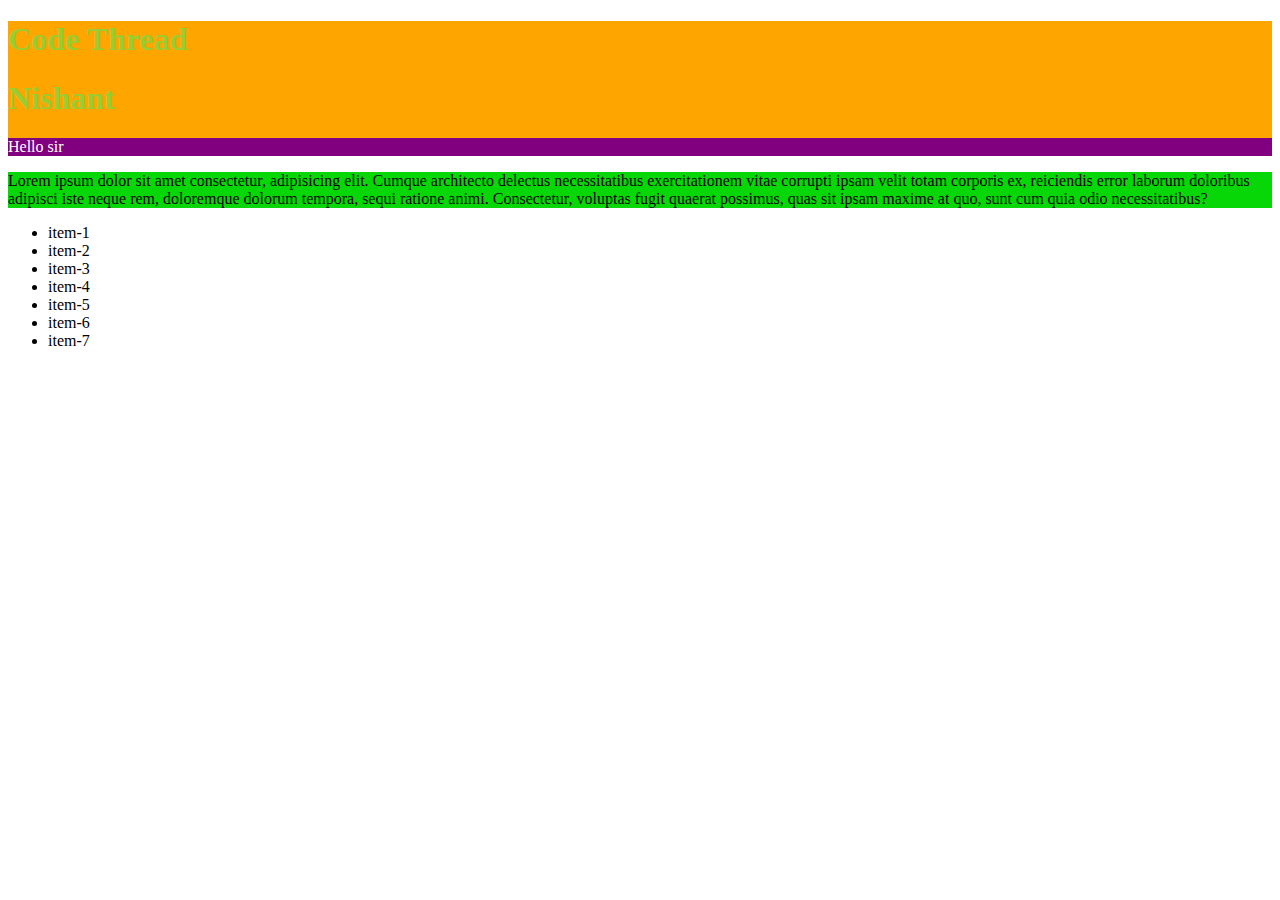
<file: CSS/lec_07/index.html>
<!DOCTYPE html>
<html lang="en">
<head>
    <meta charset="UTF-8">
    <meta name="viewport" content="width=device-width, initial-scale=1.0">
    <title>Css start</title>
    <link rel="stylesheet" href="styles.css">
    <!-- <style>
        h1{
            color: yellow;
            background-color: aqua;
        }
    </style> -->
</head>
<body>
    <div class="wrapper" id="hello">
        <!-- inline css  -->
        <!-- <h1 style="color:yellow; background-color: orange;" >Code thread</h1> -->

        <!-- internal css  -->
        <!-- <h1>Code Thread</h1> -->

        <!-- external css  -->
        <h1>Code Thread</h1>


        <h1>Nishant</h1>
        <p class="message" id="">Hello sir</p>
    </div>

    <div class="container">
        Lorem ipsum dolor sit amet consectetur, adipisicing elit. Cumque architecto delectus necessitatibus exercitationem vitae corrupti ipsam velit totam corporis ex, reiciendis error laborum doloribus adipisci iste neque rem, doloremque dolorum tempora, sequi ratione animi. Consectetur, voluptas fugit quaerat possimus, quas sit ipsam maxime at quo, sunt cum quia odio necessitatibus?
    </div>

    <ul>
        <li>item-1</li>
        <li>item-2</li>
        <li>item-3</li>
        <li >item-4</li>
        <li>item-5</li>
        <li>item-6</li>
        <li>item-7</li>
    </ul>


</body>
</html>
</file>
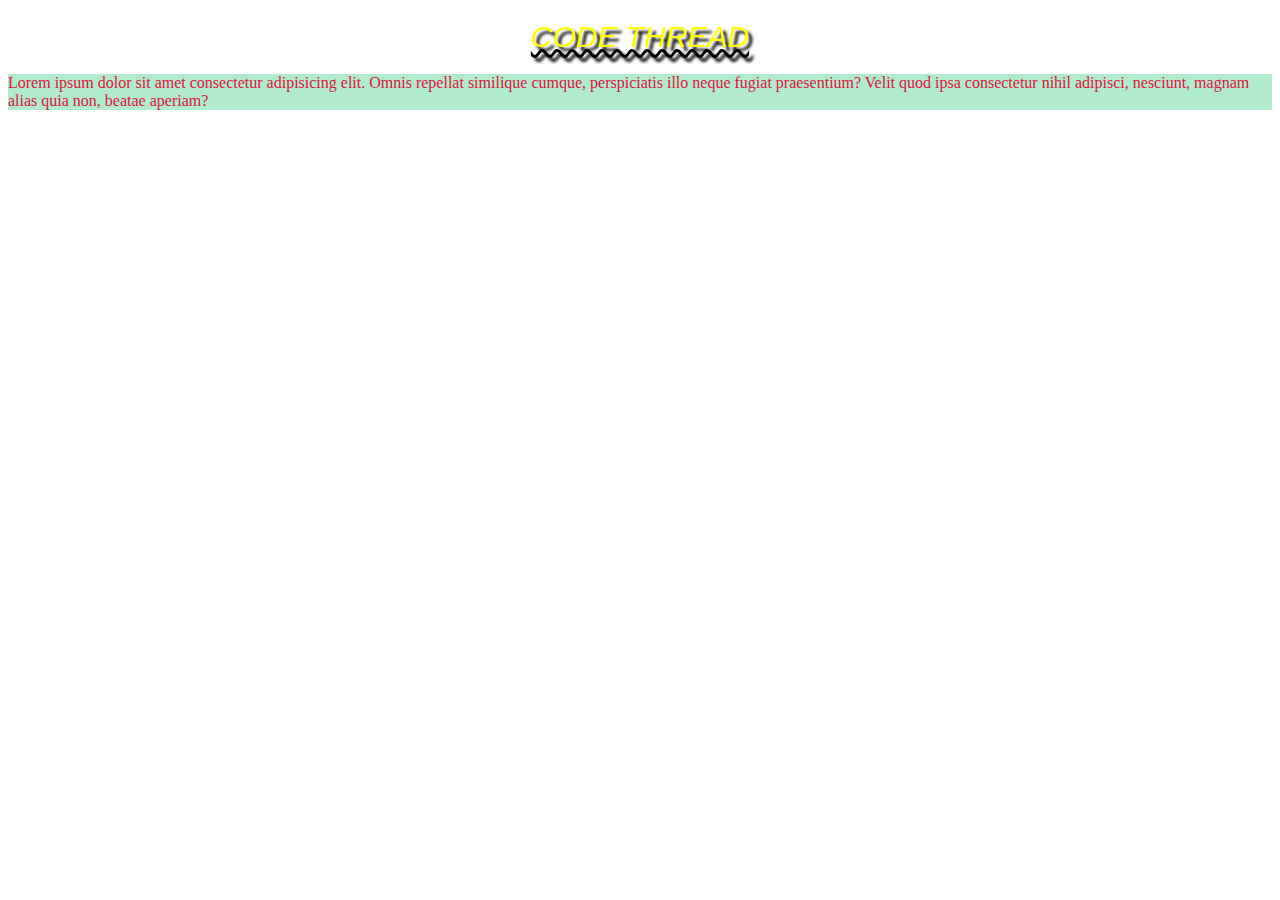
<file: CSS/lec_08/index.html>
<!DOCTYPE html>
<html lang="en">
<head>
    <meta charset="UTF-8">
    <meta name="viewport" content="width=device-width, initial-scale=1.0">
    <title>Document</title>
    <link rel="stylesheet" href="style.css">
</head>
<body>
    <div class="wrapper">
        <h1>code thread</h1>
    </div>
    <p class="dummytext">Lorem ipsum dolor sit amet consectetur adipisicing elit. Omnis repellat similique cumque, perspiciatis illo neque fugiat praesentium? Velit quod ipsa consectetur nihil adipisci, nesciunt, magnam alias quia non, beatae aperiam?</p>
</body>
</html>
</file>
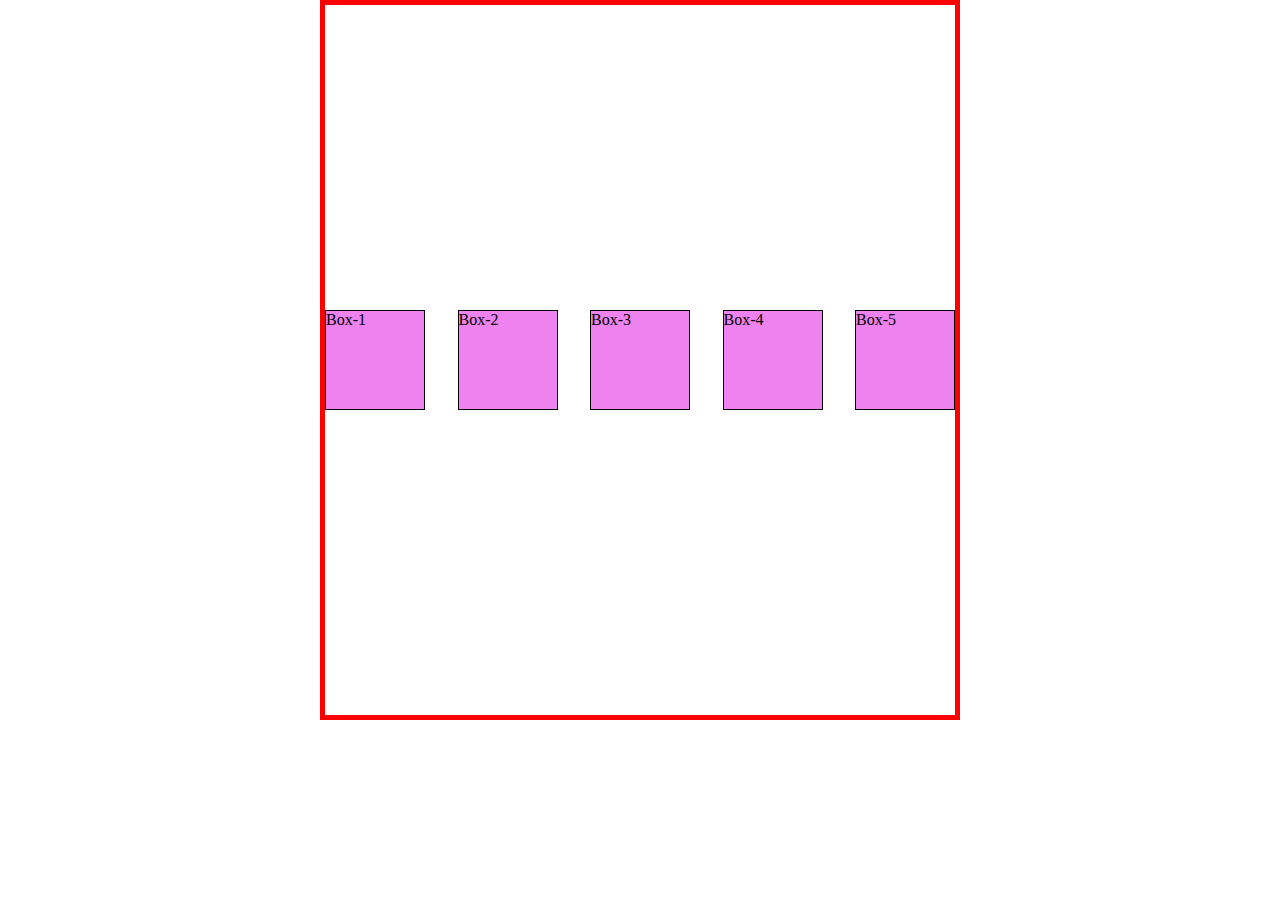
<file: CSS/lec_13/index.html>
<!DOCTYPE html>
<html lang="en">
<head>
    <meta charset="UTF-8">
    <meta name="viewport" content="width=device-width, initial-scale=1.0">
    <title>Document</title>
    <link rel="stylesheet" href="style.css">
</head>
<body>
    <div class="container">
        <div class="box">Box-1</div>
        <div class="box">Box-2</div>
        <div class="box">Box-3</div>
        <div class="box">Box-4</div>
        <div class="box">Box-5</div>
    </div>
</body>
</html>
</file>
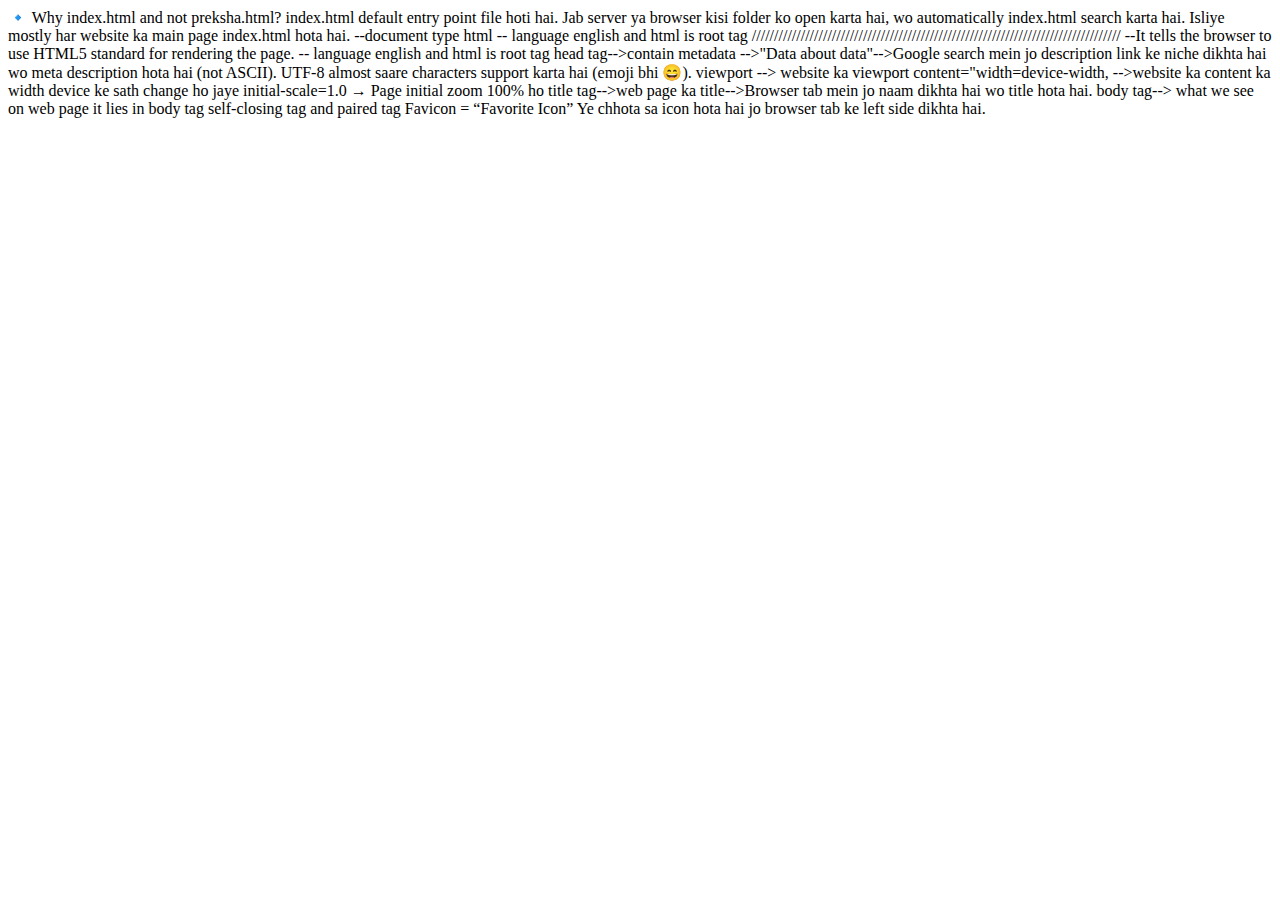
<file: HTML/lec_01/index.html>
🔹 Why index.html and not preksha.html?
index.html default entry point file hoti hai.
Jab server ya browser kisi folder ko open karta hai, wo automatically index.html search karta hai.
Isliye mostly har website ka main page index.html hota hai.

<!DOCTYPE html>--document type html
<html lang="en">-- language english and html is root tag
<head>
    <meta charset="UTF-8">
    <meta name="viewport" content="width=device-width, initial-scale=1.0">
    <title>Document</title>
</head>
<body>
    
</body>
</html>

///////////////////////////////////////////////////////////////////////////////////

<!DOCTYPE html>--It tells the browser to use HTML5 standard for rendering the page.
<html lang="en">-- language english and html is root tag

head tag-->contain metadata -->"Data about data"-->Google search mein jo description link ke niche dikhta hai wo meta description hota hai (not ASCII).
UTF-8 almost saare characters support karta hai (emoji bhi 😄).
viewport --> website ka viewport
content="width=device-width, -->website ka content ka width device ke sath change ho jaye
initial-scale=1.0 → Page initial zoom 100% ho

title tag-->web page ka title-->Browser tab mein jo naam dikhta hai wo title hota hai.

body tag--> what we see on web page it lies in body tag

self-closing tag and paired tag 
Favicon = “Favorite Icon”
Ye chhota sa icon hota hai jo browser tab ke left side dikhta hai.
</file>
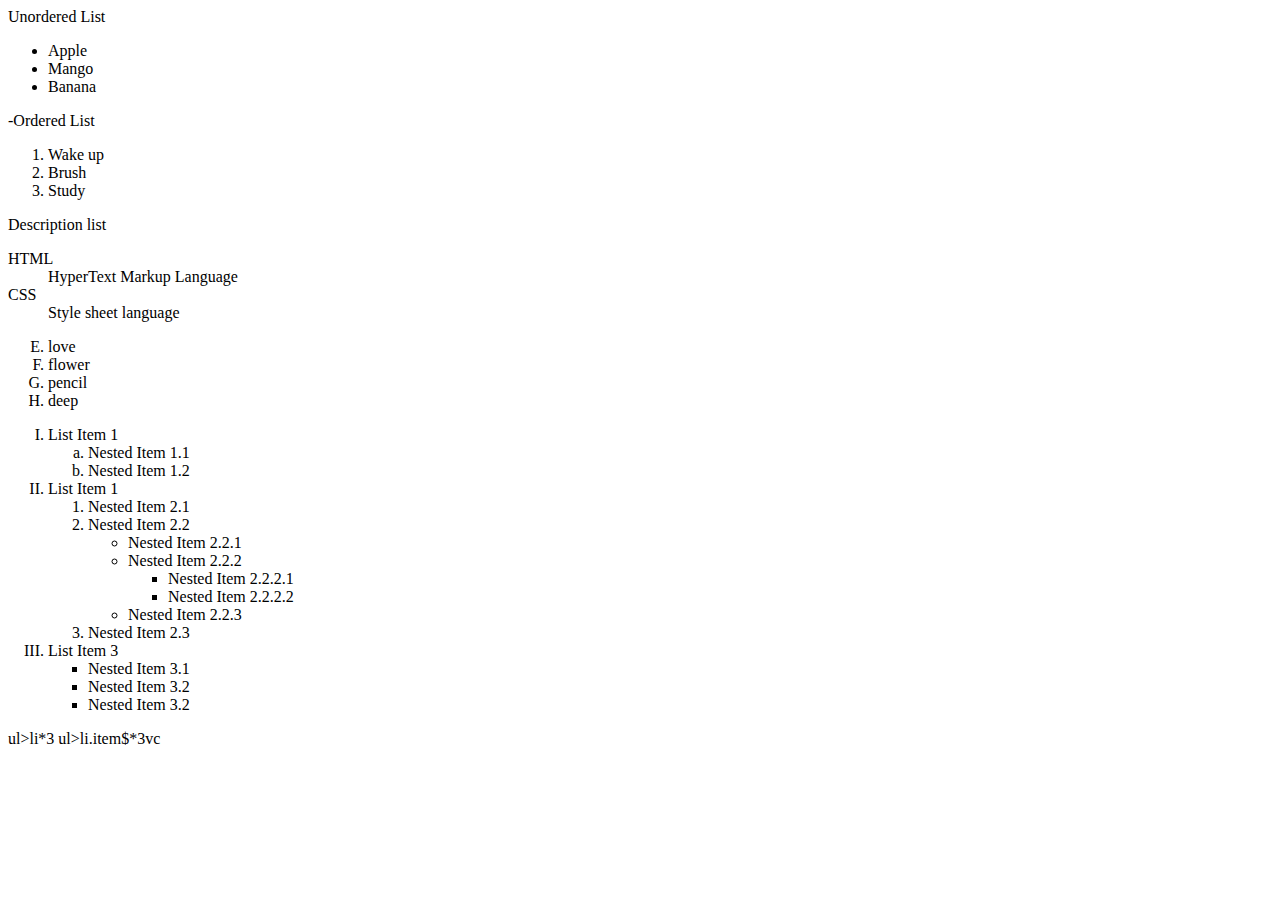
<file: HTML/lec_04/index.html>
<!DOCTYPE html>
<html lang="en">
<head>
    <meta charset="UTF-8">
    <meta name="viewport" content="width=device-width, initial-scale=1.0">
    <title>Document</title>
</head>
<body>
    <!--Unordered List (<ul>)--> Unordered List
    <ul >
        <li>Apple</li>
        <li>Mango</li>
        <li>Banana</li>
    </ul>

    <!--Ordered List--> -Ordered List
    <ol>
        <li>Wake up</li>
        <li>Brush</li>
        <li>Study</li>
    </ol>

    <!--Description list--> Description list
    <dl>
        <dt>HTML</dt>
        <dd>HyperText Markup Language</dd>

        <dt>CSS</dt>
        <dd>Style sheet language</dd>
    </dl>
     
    <!--attributes-->
    <ol type="A" start="5">
        <li>love</li>
        <li>flower</li>
        <li>pencil</li>
        <li>deep</li>
    </ol>

    <!--Practice-->
    <!--The browser automatically changes bullet style in nested <ul> elements based on depth level.-->
    <ol type="I">
        <li>List Item 1
            <ol type="a">
                <li>Nested Item 1.1</li>
                <li>Nested Item 1.2</li>
            </ol>

        </li>

        <li>List Item 1
            <ol>
                <li>Nested Item 2.1</li>
                <li>Nested Item 2.2
                    <ul type="circle">
                        <li>Nested Item 2.2.1</li>
                        <li>Nested Item 2.2.2</li>
                            <ul type="square">
                                <li>Nested Item 2.2.2.1</li>
                                <li>Nested Item 2.2.2.2</li>

                            </ul>
                        </li>
                        <li>Nested Item 2.2.3</li>
                    </ul>
                </li>
                <li>Nested Item 2.3</li>
            </ol>

        </li>

        <li>List Item 3
            <ul type="square">
                <li>Nested Item 3.1</li>
                <li>Nested Item 3.2</li>
                <li>Nested Item 3.2</li>
            </ul>
        </li>

    </ol>

    <!--Emmet :The browser automatically changes bullet style in nested <ul> elements based on depth level.-->
        ul>li*3
        ul>li.item$*3vc

</body>
</html>


<!--
 <ul> → unordered (bullets)
 <ol> → ordered (numbers)
 <li> → list item
 <dl> → description list
 <dt> → term
 <dd> → description
-->
</file>
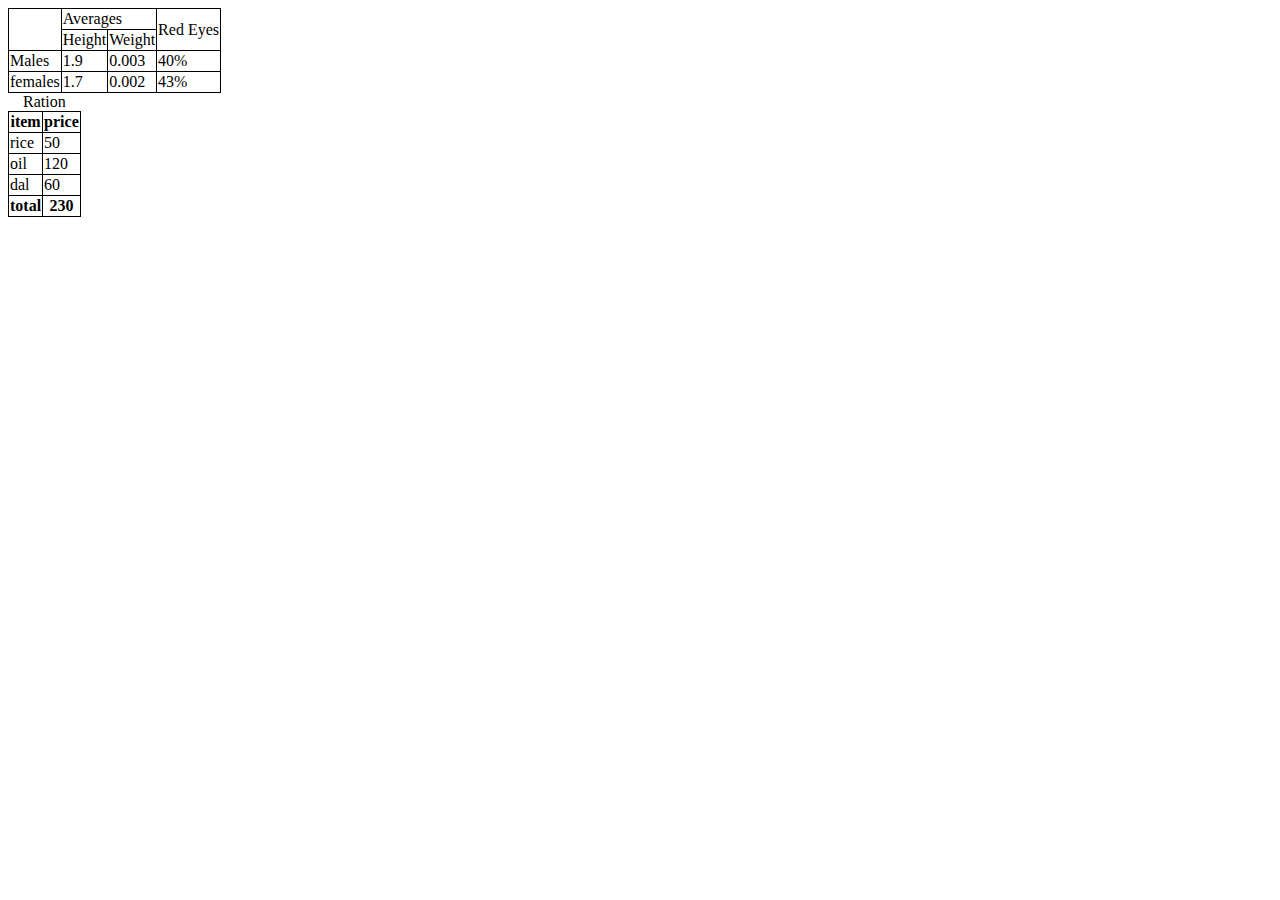
<file: HTML/lec_05/index.html>
<!DOCTYPE html>
<html lang="en">
<head>
    <meta charset="UTF-8">
    <meta name="viewport" content="width=device-width, initial-scale=1.0">
    <title>Document</title>
    <style>
        table,tr ,td, th{
            border: 1px solid black;
            border-collapse: collapse;
        }

       
    </style>
</head>
<body>
    <!--HTML table is used to display data in rows and columns.-->
    <table>
        <!--row 1-->
        <tr>
            <td rowspan="2"></td>
            <td colspan="2">Averages</td>
            <td rowspan="2">Red Eyes</td>
            
        </tr>

        <!--row 2-->
        <tr>
            <td>Height</td>
            <td>Weight</td>
           
        </tr>

        <!--row 3-->
        <tr>
            <td>Males</td>
            <td>1.9</td>
            <td>0.003</td>
            <td>40%</td>
        </tr>

        <!--row 4-->
        <tr>
            <td>females</td>
            <td>1.7</td>
            <td>0.002</td>
            <td>43%</td>
        </tr>
    </table>


    <!---------------------------------------------------------------------------------->
    <table>
        <caption>Ration</caption>
        <thead>
            <tr>
                <th>item</th>
                <th>price</th>
            </tr>
        </thead>
           <tr>
            <td>rice</td>
            <td>50</td>
           </tr>
           <tr>
            <td>oil</td>
            <td>120</td>
           </tr>
           <tr>
            <td>dal</td>
            <td>60</td>
           </tr>
        <tbody>
            <tr>
                <th>total</th>
                <th>230</th>
            </tr>

        </tbody>
    </table>    
</body>
</html>


<!--
Tag	Meaning
<table>	Creates table
<tr>	Table row
<th>	Table heading (bold & center by default)
<td>	Table data
<thead>	Header section
<tbody>	Body section
<tfoot>	Footer section
-->
</file>
<file: CSS/lec_07/styles.css>
h1{
    color:yellowgreen;
}

/* class  */
.wrapper{
    background-color: blue;
}

/* id  */
#hello{
    background-color: orange;
}
.container{
    background-color: rgb(7, 215, 7);
}



.message{
    color: white;
    background-color: purple;
}

/* ul li:nth-child(4){
    background-color: red;
} */

/* ul li:nth-last-child(4){
    background-color: peru;
} */

/* 
ul li:nth-of-type(2n + 1){ 
    background-color: purple;
} */


ul li:hover{
    background-color: purple;
    color: white;
}


/* CSS (Cascading Style Sheets)
CSS is used to style HTML elements (color, size, spacing, layout).
HTML = Structure
CSS = Styling */

/* how to inilialize css in html document
-->inline css
-->internal css
-->external css

Inline css --> Inline CSS means writing CSS directly inside 
the HTML element using the style attribute.

Internal CSS -->  is written inside the <style> tag within the <head> section of an HTML document.
It is used when you want to style one single HTML page.

Priority Order (Important for Interview)
1️⃣ Inline CSS (Highest priority)
2️⃣ Internal CSS
3️⃣ External CSS */


/* Interview Most Important

✅ ID selector has higher specificity than class
✅ Class selector is reusable
✅ > selects direct child
✅ Space selects all descendants */
</file>
<file: CSS/lec_08/style.css>
h1{
    color:yellow;

    /* font */
    font-size:30px;
    font-family: 'Arial';
    font-weight:200; /*bold ke liye*/
    font-style: italic;

    /* text */
    text-align: center;
    text-decoration: underline wavy 3px;
    text-decoration-color: black ;
    /* text-decoration: overline; */
    text-transform: uppercase;
    text-shadow: 4px 4px 3px black;
    /* +y -->downwards  -y -->upwards  */


}

.dummytext{
    background-color: rgb(177, 235, 206);
    color: crimson;
}
</file>
<file: CSS/lec_13/style.css>
*{
    margin: 0;
    padding: 0;
    box-sizing: border-box;
}
.container{
    /* overflow-y: scroll; */
    margin: auto;
    border: 5px solid red;
    width: 50vw;
    height: 80vh;
    display: flex;
    flex-wrap: wrap;
    /* flex-direction: column-reverse; */
    /* main axis  */
    justify-content: space-between;
    /* cross axis  */
    align-items: center;
    /* gap: 8px; */
    align-content: space-evenly;
    
}

.box{
    background-color: violet;
    border: 1px solid black;
    width: 100px;
    height: 100px;

}

.box2{
    align-self: flex-start;
}
/* flexbox is a layout sysytem in which we arrange elements in a row or column . */

/* Main Axis vs Cross Axis
Row → Main Axis = Horizontal
Column → Main Axis = Vertical

flex-direction-->Direction decide करता है।
row (default)
column
row-reverse
column-reverse

justify-content-->Main axis alignment
Values:
flex-start
center
flex-end
space-between--sirf items k beech m same space hoga aur around pace nhi hoga
space-around--same space between and around but around ka space aur between ka soace apas m same nhi hoga
space-evenly--same space between and around and apas m bhi same hoga

align-items--Cross axis alignment
Values:
flex-start
center
flex-end
stretch

gap--Items के बीच space

flex-wrap-->Items next line में जाते हैं।
Types:
nowrap
wrap
wrap-reverse

align-content-->Multiple rows के लिए use होता है */
</file>
